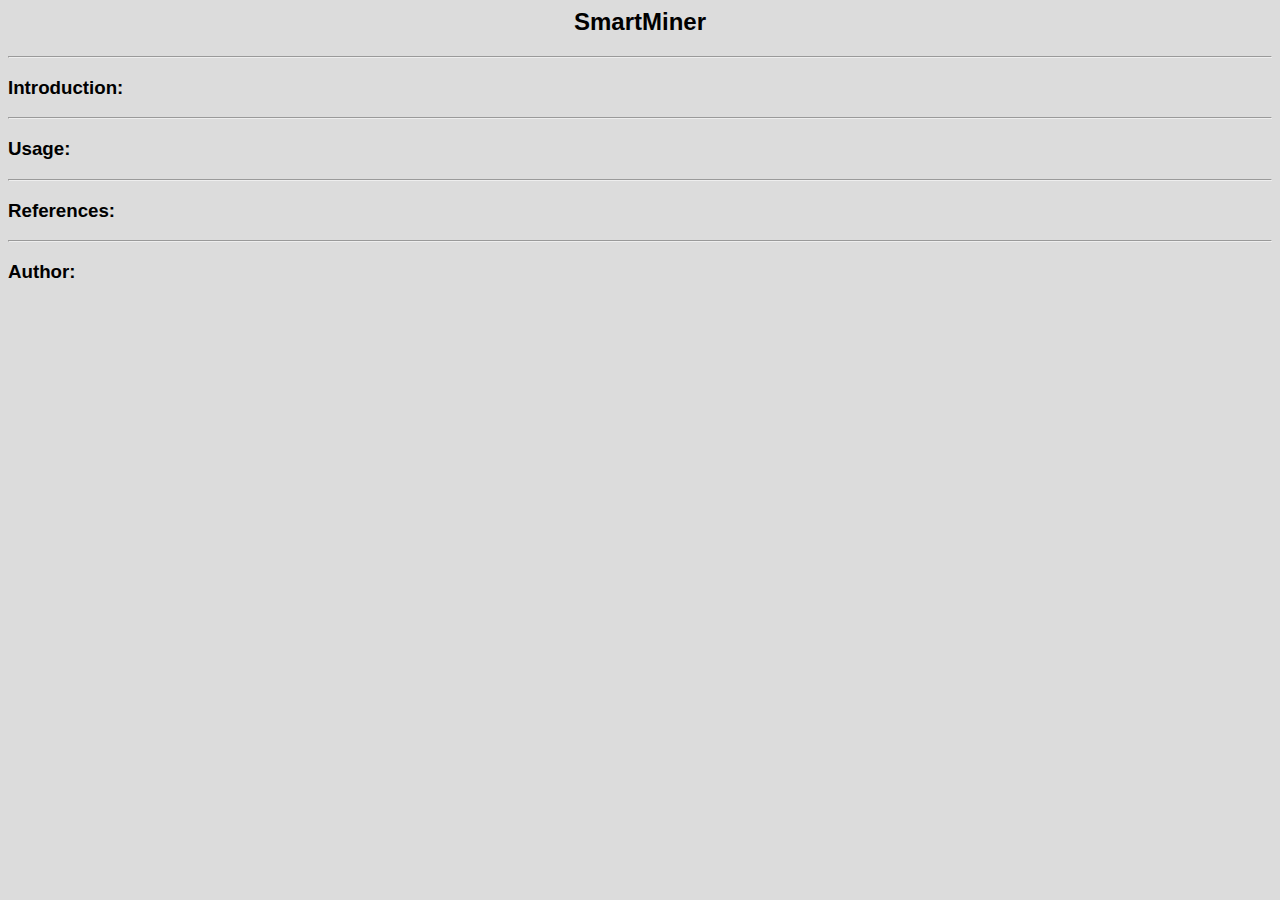
<file: Projects/smartMiner/index.html>
<html>
  <head>
  <meta http-equiv="Content-Type" content="text/html; charset=utf-8">
    <title>Lee Keng-Ming -> Project -> SmartMiner</title>
    <style type="text/css">
    body {background:#DCDCDC; font-family:sans-serif} 
    div.center {text-align:center} 
    </style>
  </head>
<body>

<div class="center">
  <h2>SmartMiner</h2>
</div>

<hr>
  <h3>Introduction:</h3>
<hr>
  <h3>Usage:</h3>
<hr>
  <h3>References:</h3>
<hr>
  <h3>Author:</h3>
</body>
</html>
</file>
